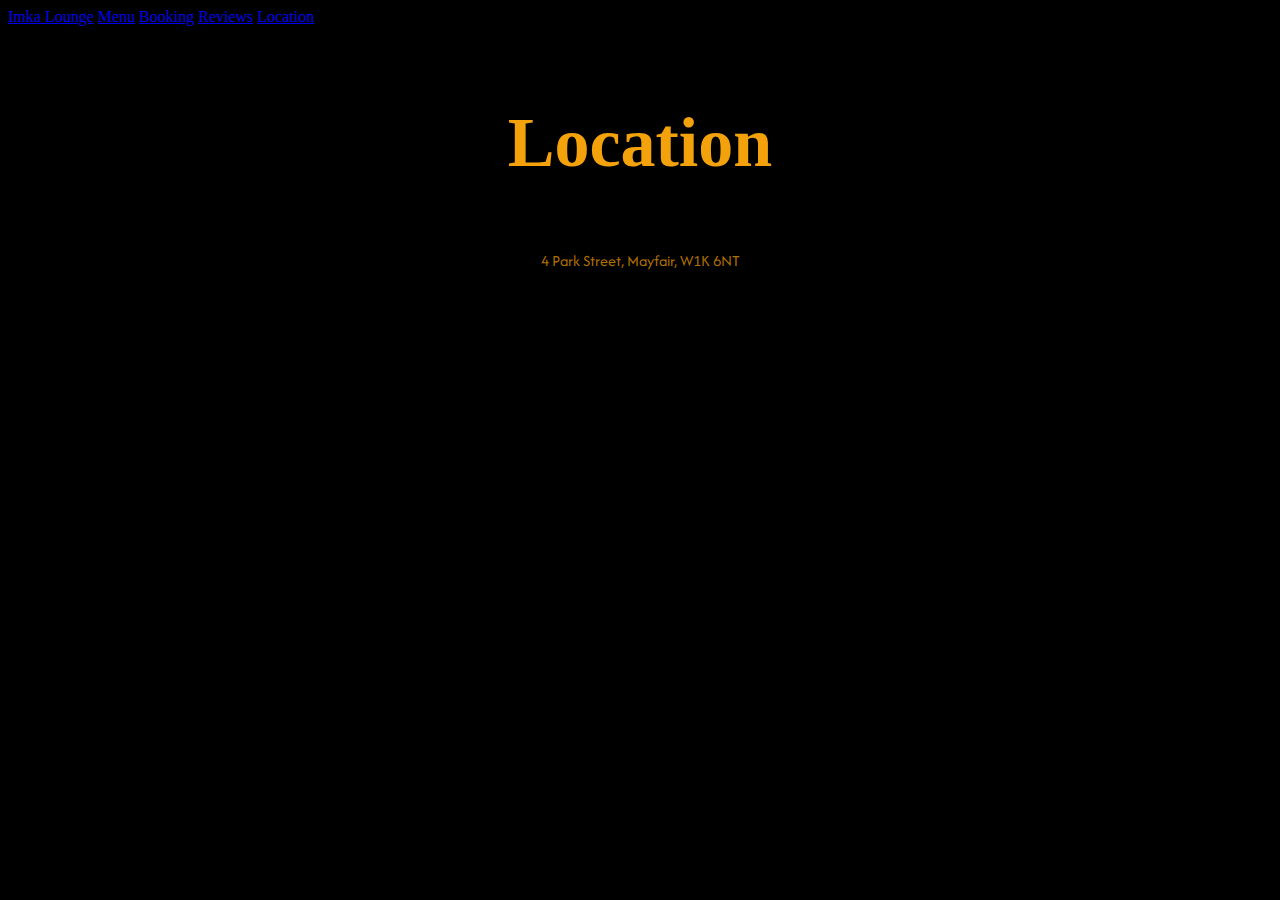
<file: Location.html>
<!DOCTYPE html>
<html lang="en">
<head>
    <meta charset="UTF-8">
    <meta name="viewport" content="width=device-width, initial-scale=1.0">
    <link href="https://cdn.jsdelivr.net/npm/bootstrap@5.3.2/dist/css/bootstrap.min.css" rel="stylesheet" integrity="sha384-T3c6CoIi6uLrA9TneNEoa7RxnatzjcDSCmG1MXxSR1GAsXEV/Dwwykc2MPK8M2HN" crossorigin="anonymous">
    <link rel="stylesheet" href="style.css"/>
    <link rel="preconnect" href="https://fonts.googleapis.com">
    <link rel="preconnect" href="https://fonts.gstatic.com" crossorigin>
    <link href="https://fonts.googleapis.com/css2?family=Afacad:ital@1&family=Caveat:wght@500&family=Cinzel&family=Crimson+Text:wght@600&family=Dancing+Script:wght@700&family=Homemade+Apple&display=swap" rel="stylesheet">
    <title>Imka Lounge Home</title>
</head>

<body class="background">
  <div>
    <div class="wrapper">
    <nav class="navbar navbar-expand-lg bg-body-tertiary navbar bg-primary" data-bs-theme="dark">
        <div class="container-fluid">
          <div class="collapse navbar-collapse" id="navbarNavAltMarkup">
            <div class="navbar-nav">
              <a class="nav-link" href="index.html">Imka Lounge</a>
              <a class="nav-link" href="Menu.html">Menu</a>
              <a class="nav-link" href="Booking.html">Booking</a>
              <a class="nav-link" href="#">Reviews</a>
              <a class="nav-link active" aria-current="page" href="#">Location</a>
            </div>
          </div>
        </div>
    </nav> 

  <div>
        <h1 class="title menu"> Location </h1>
  </div>
  <div>
    <p class="itallic">4 Park Street, Mayfair, W1K 6NT</p>
 </div>
  <div class="google-map">
    <iframe src="https://www.google.com/maps/embed?pb=!1m18!1m12!1m3!1d2483.2667215131237!2d-0.15572332472626108!3d51.508322510637626!2m3!1f0!2f0!3f0!3m2!1i1024!2i768!4f13.1!3m3!1m2!1s0x48760531dd558b9f%3A0x9903b1c52fd6a413!2s4%20Park%20St%2C%20London!5e0!3m2!1sen!2suk!4v1702502892928!5m2!1sen!2suk" width="600" height="450" style="border:0;" allowfullscreen="" loading="lazy" referrerpolicy="no-referrer-when-downgrade"></iframe>
  </div>  
  </div>
  </div>
    <script src="https://cdn.jsdelivr.net/npm/bootstrap@5.3.2/dist/js/bootstrap.bundle.min.js" integrity="sha384-C6RzsynM9kWDrMNeT87bh95OGNyZPhcTNXj1NW7RuBCsyN/o0jlpcV8Qyq46cDfL" crossorigin="anonymous"></script>
</body>
</html>
</file>
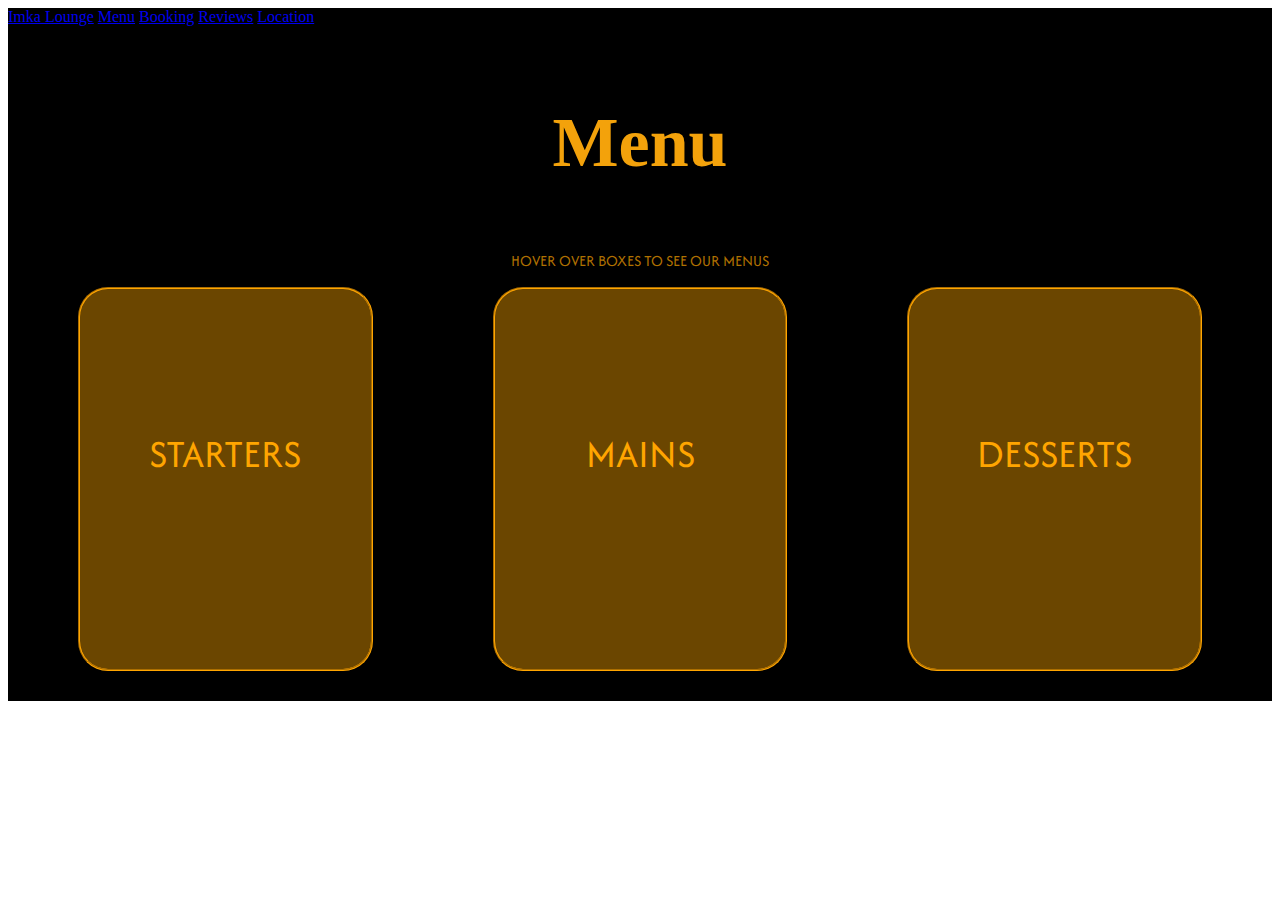
<file: Menu.html>
<!DOCTYPE html>
<html lang="en">
<head>
    <meta charset="UTF-8">
    <meta name="viewport" content="width=device-width, initial-scale=1.0">
    <link href="https://cdn.jsdelivr.net/npm/bootstrap@5.3.2/dist/css/bootstrap.min.css" rel="stylesheet" integrity="sha384-T3c6CoIi6uLrA9TneNEoa7RxnatzjcDSCmG1MXxSR1GAsXEV/Dwwykc2MPK8M2HN" crossorigin="anonymous">
    <link rel="stylesheet" href="style.css"/>
    <link rel="preconnect" href="https://fonts.googleapis.com">
    <link rel="preconnect" href="https://fonts.gstatic.com" crossorigin>
    <link href="https://fonts.googleapis.com/css2?family=Afacad:ital@1&family=Caveat:wght@500&family=Crimson+Text:wght@600&family=Homemade+Apple&display=swap" rel="stylesheet">
    <title>Imka Lounge Menu</title>
</head>

<body>
  <div class="background">
    <div class="wrapper">
    <nav class="navbar navbar-expand-lg bg-body-tertiary navbar bg-primary" data-bs-theme="dark">
        <div class="container-fluid">
          <div class="collapse navbar-collapse" id="navbarNavAltMarkup">
            <div class="navbar-nav">
              <a class="nav-link" href="index.html">Imka Lounge</a>
              <a class="nav-link active" aria-current="page" href="#">Menu</a>
              <a class="nav-link" href="Booking.html">Booking</a>
              <a class="nav-link" href="#">Reviews</a>
              <a class="nav-link" href="Location.html">Location</a>
            </div>
          </div>
        </div>
    </nav>
<h1 class="title menu"> Menu </h1>

<p class="itallic"> HOVER OVER BOXES TO SEE OUR MENUS</p>

<div class="flex-menu">
  <div class="starter-container">

    <div class="starter-text itallic"> 
     <p>STARTERS</p>
       <ul class="starter-list">
         <li>Harira</li>
         <li>Egg Roll</li>
         <li>Shrimp Salad</li>
       </ul>
     
    </div>
  </div>

  <div class="main-container">
    <div class="main-text itallic"> 
      <p>MAINS</p>
      
         <ul class="main-list"> 
           <li>Jollof Rice</li>
           <li>Pea Fritters</li>
           <li>Falafel</li>
           <li>Plantain</li>
         </ul>
    </div>
  </div>

  <div class="dessert-container">
    <div class="dessert-text itallic"> 
      <p>DESSERTS</p>
      
      <ul class="main-list"> 
        <li>Malva Pud</li>
        <li>Lime Cake</li>
        <li>Puff Puff</li>
      </ul>  
         
    </div>
  </div>

  
  
</div>
   </div>
  </div>
  
  <script src="https://cdn.jsdelivr.net/npm/bootstrap@5.3.2/dist/js/bootstrap.bundle.min.js" integrity="sha384-C6RzsynM9kWDrMNeT87bh95OGNyZPhcTNXj1NW7RuBCsyN/o0jlpcV8Qyq46cDfL" crossorigin="anonymous"></script>
  <script src="script.js" defer></script>
</body>
</file>
<file: style.css>
.background-image {
    background-image: url(Map2.jpg);
    background-repeat: no-repeat;
    background-size: contain;
    background-position: 290px;
    background-color: black;
    margin: none;
    padding-right: 5%;
}

.background-image2 {
    background-image: url(golddust.jpg);
    background-repeat: no-repeat;
    background-size: cover;
    background-color: black;
}

.title {
 
    text-align: center;
    padding-top: 30px;
    padding-bottom: 20px;
    font-family: 'Homemade Apple', cursive;
    color: rgb(243, 162, 11);

}

.description-container {
   padding-top: 20px;
}

.description-text {
    color: aliceblue;
    font-family: 'Cinzel', serif;
    text-align: center;
}

.welcome {
    font-size: 100px;
}

.menu {
    font-size: 70px;
}

.bookings {
    font-size: 70px;
}


.timetable {
    padding-bottom: 20px;
    text-align: center;
    line-height: 1em;
    font-size: 25px;
    font-family: 'Cinzel', serif;
    color: white

    
}



.background {
    background-color: rgb(0, 0, 0);
    background-size:cover;
}

/* ul {
    height: 300px;
    list-style: none;
    height: 300px;
   font-size: 30px;
   color: orange;
   display: flex;
   justify-content: center;
   align-items: center;
   flex-direction: column;

} */

ul {
    list-style-type: none;
    
}


.itallic {
    color: rgba(255, 166, 0, 0.689);
    font-family: 'Afacad', sans-serif;
    text-align: center;
}

.flex-menu {
 display: flex;
 flex-direction: row;
}

.starter-container {
    height: 350px;
    width: 300px;
    border: 2px solid;
    border-color: orange;
    border-style: groove;
    background-color: rgba(255, 166, 0, 0.418);
    border-radius: 30px;
    padding: 15px 15px 15px 15px;
    margin-top: 0px;
    margin-bottom: 30px;
    margin-left: 70px;
    margin-right: 70px;
}

.main-container {
    height: 350px;
    width: 300px;
    border: 2px solid;
    border-color: orange;
    border-style: groove;
    background-color: rgba(255, 166, 0, 0.418);
    border-radius: 30px;
    padding: 15px 15px 15px 15px;
    margin-top: 0px;
    margin-bottom: 30px;
    margin-left: 50px;
    margin-right: 50px;
}

.dessert-container {
    height: 350px;
    width: 300px;
    border: 2px solid;
    border-color: orange;
    border-style: groove;
    background-color: rgba(255, 166, 0, 0.418);
    border-radius: 30px;
    padding: 15px 15px 15px 15px;
    margin-top: 0px;
    margin-bottom: 30px;
    margin-left: 70px;
    margin-right: 70px;
}

.starter-list {
    display:none;
}

.starter-text:hover > ul {
    display: block;
}

.starter-text:hover > p {
    display: none;
}

.starter-text {
   height: 300px;
   display: flex;
   justify-content: center;
   align-items: center;
   font-size: 40px;
   color: orange;
}

.main-list {
    display:none;
}

.main-text:hover > ul {
    display: block;
}

.main-text:hover > p {
    display: none;
}

.main-text {
   height: 300px;
   display: flex;
   justify-content: center;
   align-items: center;
   font-size: 40px;
   color: orange;
}

.dessert-list {
    display:none;
}

.dessert-text:hover > ul {
    display: block;
}

.dessert-text:hover > p {
    display: none;
}

.dessert-text {
    height: 300px;
   display: flex;
   justify-content: center;
   align-items: center;
   font-size: 40px;
   color: orange;
}


.booking-text {
    color: rgb(243, 162, 11);
    margin-left: 70px;
    font-family: 'Afacad', sans-serif;
}

.design {
    display: flex;
    justify-content: 160px;
}

.submit-container {
    height: 200px;
    border-style: groove;
    border-bottom: 300px;
}

.submit-text {
    color: orange;
    font-family:'Afacad', sans-serif; 
    font-size: 30px;
    display: flex;
    align-items: center;
    justify-content: center;
    padding-top: 50px;
    
}

.footer {
    font-size: small;
    color: rgba(255, 166, 0, 0.411);
    text-align: center;
    padding-top: 200px;
    margin-bottom: none;
}

.booking-text {
    color: rgb(255, 255, 255);
    font-family:'Afacad', sans-serif; 
    font-size: 30px;
    display: flex;
    align-items: center;
    justify-content: center;
    padding-top: 50px;
}

.google-map {
    display: flex;
    align-items: center;
    justify-content: center;
    padding-bottom: 20px;
}

.google-map iframe {
    display: flex;
    align-items: center;
    justify-content: center;
}
</file>
